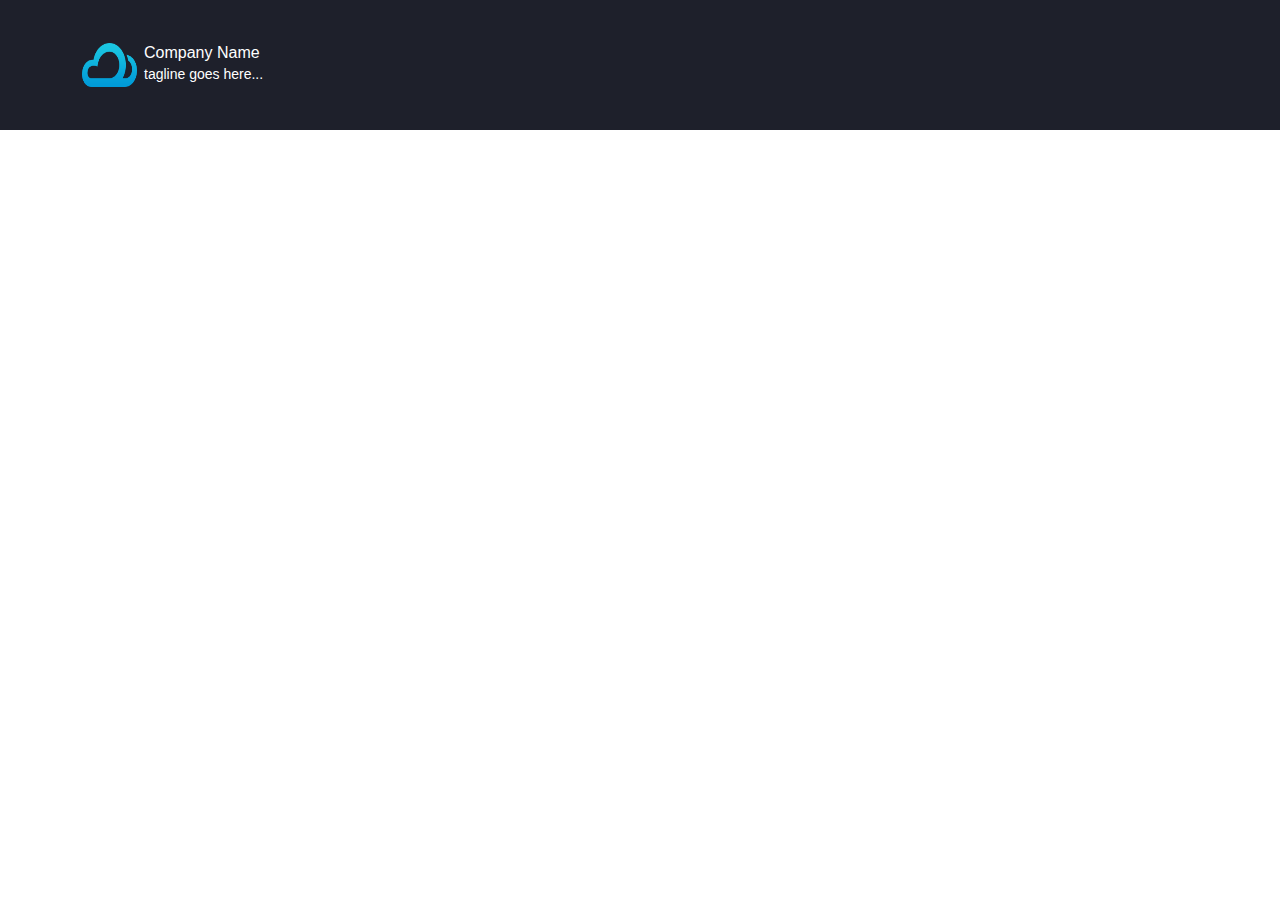
<file: index.html>
<!DOCTYPE html>
<html lang="en" ng-app="WeatherApp">
  <head>
    <meta charset="UTF-8" />
    <meta http-equiv="X-UA-Compatible" content="IE=edge" />
    <meta name="viewport" content="width=device-width, initial-scale=1.0" />
    <title>Weather App</title>

    <link
      href="//cdn.jsdelivr.net/npm/bootstrap@5.0.0-beta2/dist/css/bootstrap.min.css"
      rel="stylesheet"
    />
    <link rel="stylesheet" href="./assets/css/style.css" />

    <script src="//code.angularjs.org/snapshot/angular.min.js"></script>
    <script src="//code.angularjs.org/snapshot/angular-route.min.js"></script>
    <script src="./app.js"></script>
    <script src="./controllers/mainController.js"></script>
  </head>

  <body>
    <nav class="navbar navbar-light logo">
      <div class="container">
        <div class="logo-title d-flex">
          <img src="./assets/img/logo.png" alt="" width="55" height="44" />
          <span>
            <h6>Company Name</h6>
            <small>tagline goes here...</small>
          </span>
        </div>
      </div>
    </nav>
    <div ng-view=""></div>
  </body>
</html>
</file>
<file: assets/css/style.css>
body {
    margin: 0;
    padding: 0;
    box-sizing: border-box;
    font-family: "Roboto", sans-serif
}

.logo {
    background-color: #1E202B;
    height: 130px;
}

.logo-title {
    color: white;
}

.logo-title span {
    padding-left: 7px;
}

.logo-title span h6 {
    margin: 0;
}

.topbar {
    background-image: url(../img/backgroundimg.PNG);
    background-position: center;
    background-size: cover;
    height: 420px;
}

.search-div {
    background-color: #1E202B;
    border-radius: 35px;
    padding: 9px;
    height: 60px;
}

.search-div input {
    background-color: #1E202B !important;
    font-size: 18px;
    border: none;
    padding: 10px 20px;
    flex-grow: 2;
    color: white !important;
    border-radius: 25px;
}

.search-div input:focus {
    box-shadow: none;
}

.search-div button {
    font-size: 20px;
    border-radius: 30px;
    border: none;
    color: white;
    padding: 8px 30px;
    font-weight: 600;
}

.mon-top {
    padding: 10px;
    border: none;
    height: 50px;
    background-color: #2D303D;
    color: white;
    justify-content: space-between;
    font-size: 19px;
}

.mon-weather {
    color: white;
    font-weight: bold;
    padding: 0;
    margin: 0;
    background-color: #323544;
}

.mon-weather h2 {
    padding-left: 20px;
    padding-top: 35px;
}

.mon-weather p {
    font-size: 70px;
    font-weight: 400;
    padding-left: 20px;
    /* padding-top: 10px; */
    margin: 0;
}

.mon-weather img {
    width: 120px;
    height: 50px;

}

.days-name {
    padding: 10px;
    border: none;
    height: 50px;
    color: white;
    text-align: center;
    font-size: 18px;
    border: none;
    outline: 0;
}
.days-odd{
    background-color: #2D303D;
}
.days-even {
    background-color: #222530;
}


.tues-weather {
    color: white;
    text-align: center;
    border: none;
    outline: 0;
}

.tues-weather img {
    padding-top: 38px;
}

.tues-weather h3 {
    padding-top: 18px;
    margin: 0;
    /* padding-left: 25px; */

}

.tues-weather p {
    padding-top: 7px;
    font-size: 27px;
}
.tues-weather span {
    padding-top: 7px;
    font-size: 27px;
}
.wed-weather {
    color: white;
    text-align: center;
    border: none;
    outline: 0;
}

.section {
    background-color: #1E202B;
}

.sub-section {
    position: relative;
    bottom: 130px;
}

.wed-weather img {
    padding-top: 35px;
}

.wed-weather h3 {
    padding-top: 18px;
    margin: 0;
}

.wed-weather p {
    padding-top: 7px;
    font-size: 27px;
}
.wed-weather span{
    padding-top: 7px;
    font-size: 27px;
}
.sub-section .col-lg-8>div {
    flex-grow: 2;
}

.sub-section .col-lg-4>div:last-child {
    background-color: #323544;
}

.sub-section .col-lg-8>div:nth-child(odd) {
    background-color: #262936;
}

.sub-section .col-lg-8>div:nth-child(even) {
    background-color: #323544;
}

.weather-icon {
    display: flex;
}

.weather-icon div {
    padding: 13px;
    color: white;
    font-weight: 18px;
}

.weather-icon div span {
    padding-left: 4px;
}
#today-date{
    color: white;
}

@media screen and (max-width: 566px) {
    .sub-section .col-lg-8 {
        display: flex;
        flex-wrap: wrap;
    }
}

@media screen and (max-width: 566px) {
    .sub-section .col-lg-8 div {
        /* background-color: lightgreen; */
        width: 100%;
    }
}
</file>
